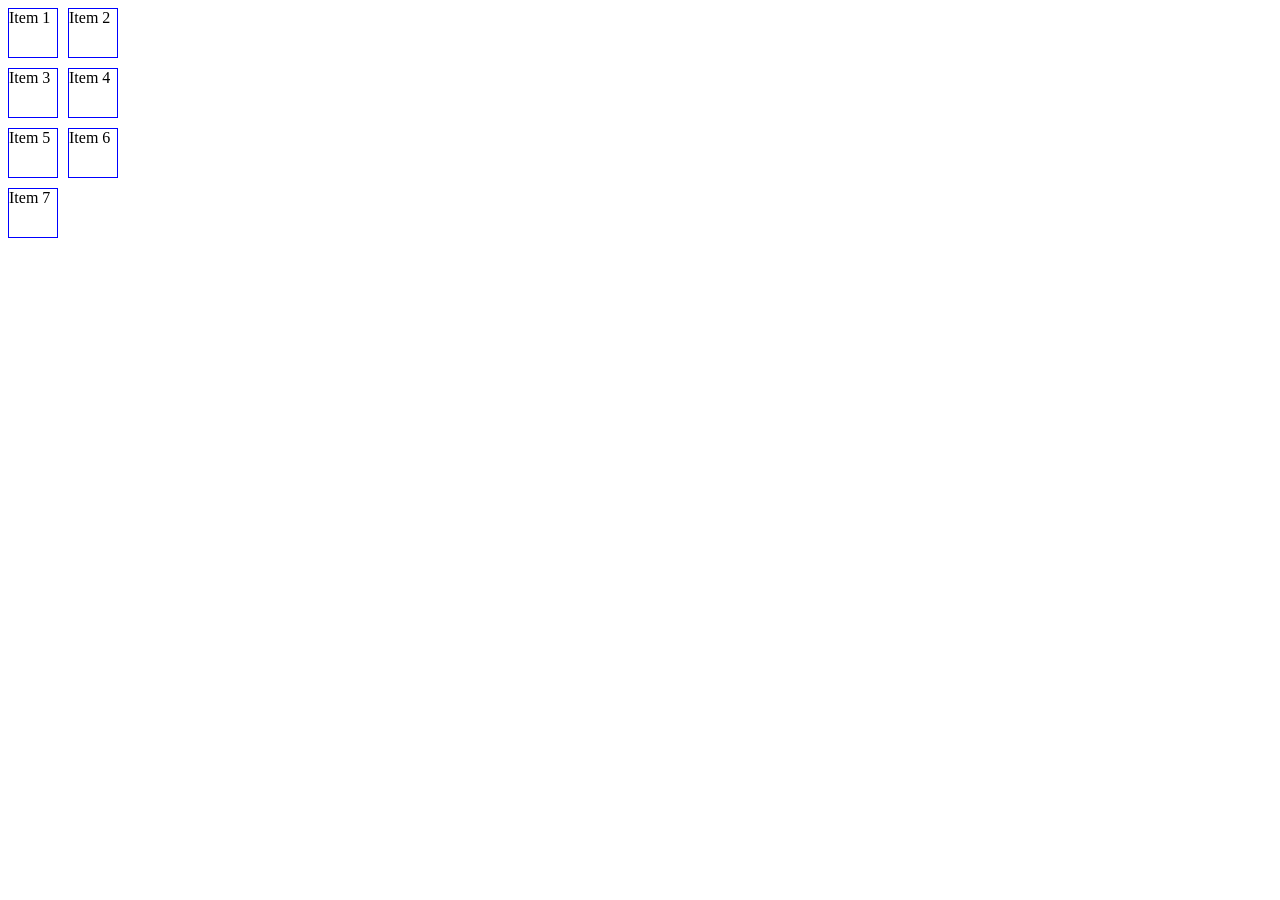
<file: intermediate-html-css/workbook-lessons/index.html>
<!DOCTYPE html>
<html lang="en">

<head>
    <meta charset="UTF-8">
    <meta name="viewport" content="width=device-width, initial-scale=1.0">
    <title>Intro to Grid</title>
    <link rel="stylesheet" href="styles.css">
</head>

<body>
    <div class="container">
        <div>Item 1</div>
        <div>Item 2</div>
        <div>Item 3</div>
        <div>Item 4</div>
        <div>Item 5</div>
        <div>Item 6</div>
        <div>Item 7</div>
    </div>
</body>

</html>
</file>
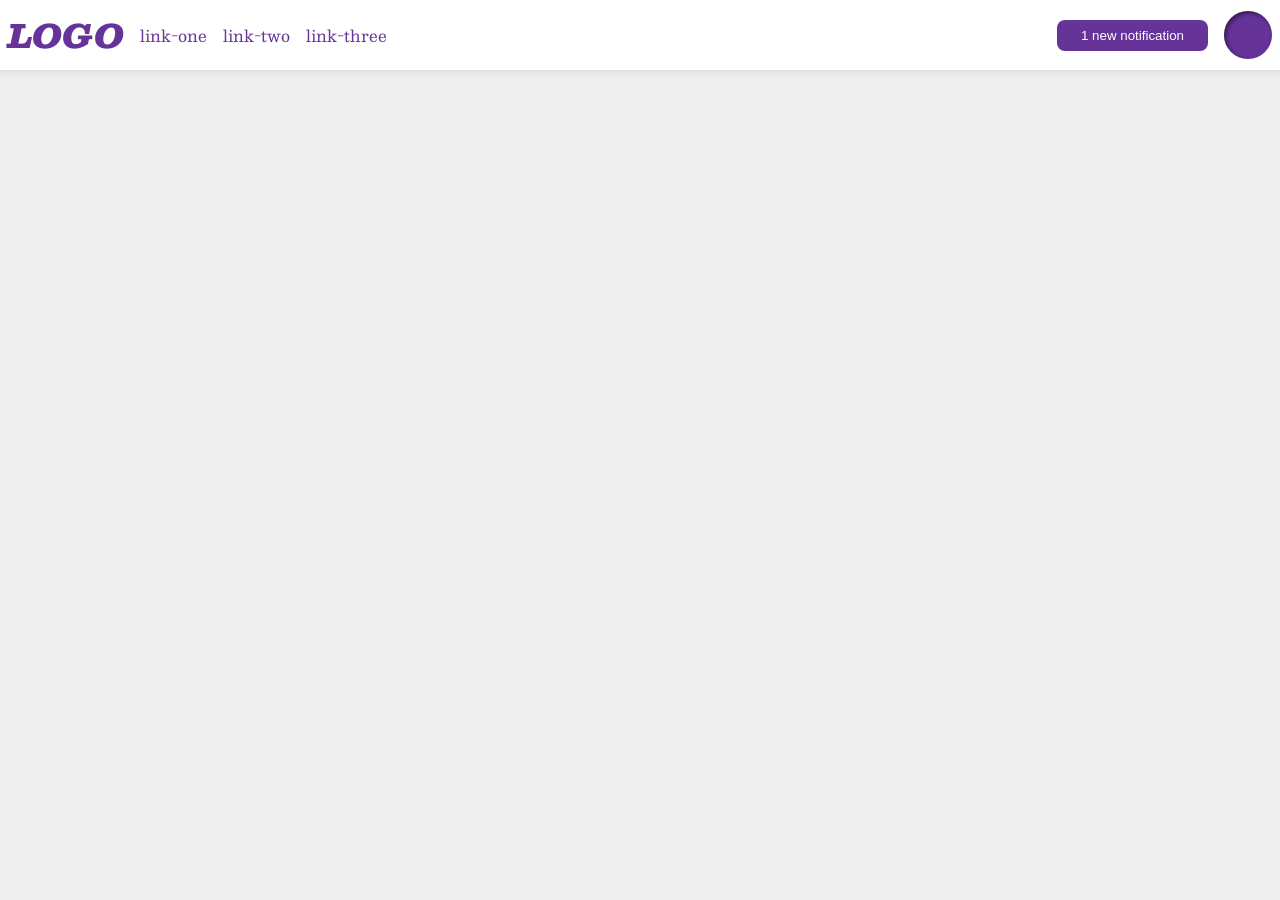
<file: foundations/flex/03-flex-header-2/index.html>
<!DOCTYPE html>
<html lang="en">

<head>
  <meta charset="UTF-8">
  <meta http-equiv="X-UA-Compatible" content="IE=edge">
  <meta name="viewport" content="width=device-width, initial-scale=1.0">
  <title>Flex Header 2</title>
  <link rel="stylesheet" href="style.css">
</head>

<body>
  <div class="header">
    <div class="left">
      <div class="logo">
        LOGO
      </div>
      <ul class="links">
        <li><a href="https://google.com">link-one</a></li>
        <li><a href="https://google.com">link-two</a></li>
        <li><a href="https://google.com">link-three</a></li>
      </ul>
    </div>
    <div class="right">
      <button class="notifications">
        1 new notification
      </button>
      <div class="profile-image"></div>
    </div>
  </div>
</body>

</html>
</file>
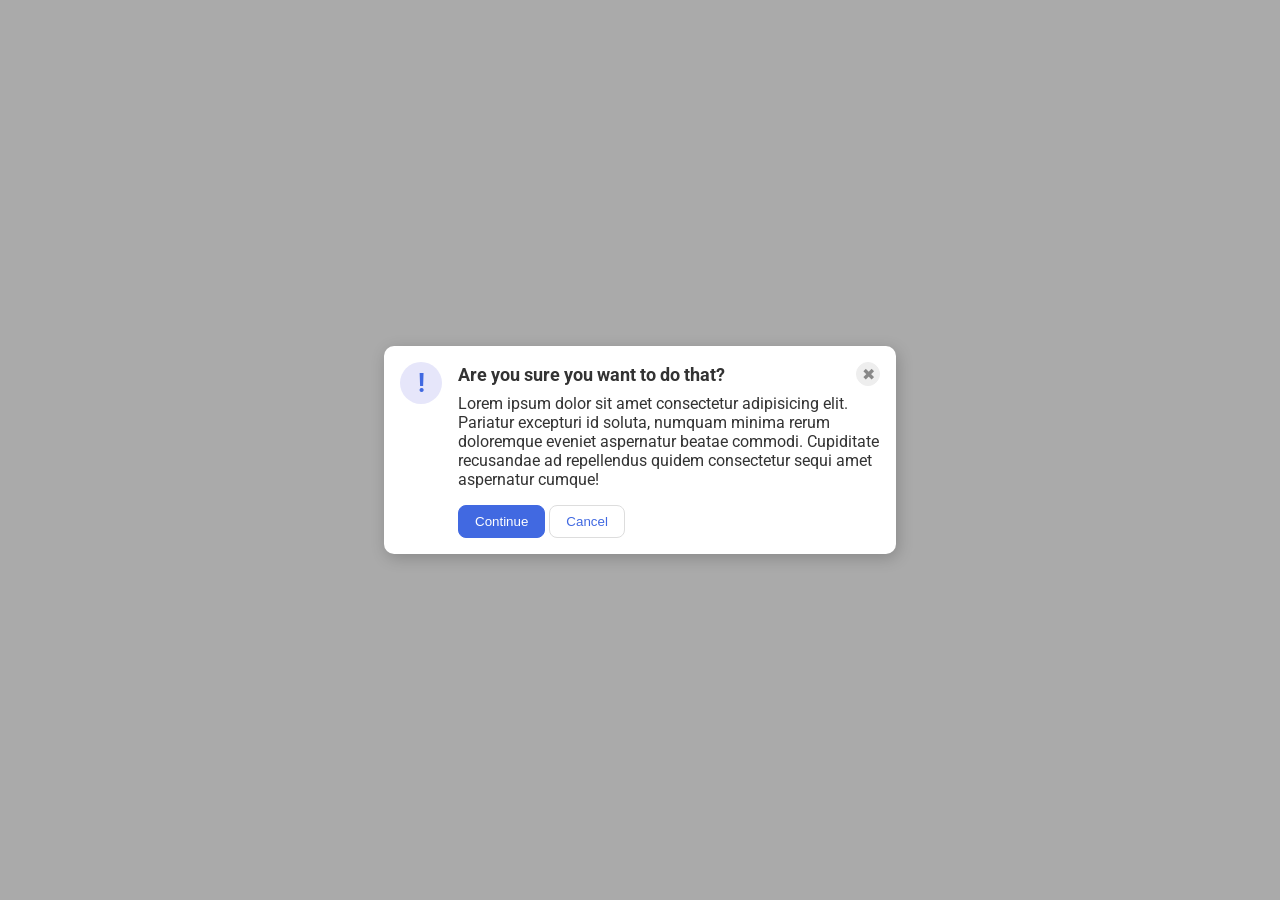
<file: foundations/flex/05-flex-modal/index.html>
<!DOCTYPE html>
<html lang="en">

<head>
  <meta charset="UTF-8">
  <meta http-equiv="X-UA-Compatible" content="IE=edge">
  <meta name="viewport" content="width=device-width, initial-scale=1.0">
  <link rel="stylesheet" href="style.css">
  <title>Modal</title>
</head>

<body>
  <div class="modal">
    <div class="icon">!</div>
    <div class="container">
      <div class="header">Are you sure you want to do that?
        <button class="close-button">✖</button>
      </div>
      <div class="text">Lorem ipsum dolor sit amet consectetur adipisicing elit. Pariatur excepturi id soluta, numquam
        minima rerum doloremque eveniet aspernatur beatae commodi. Cupiditate recusandae ad repellendus quidem
        consectetur
        sequi amet aspernatur cumque!</div>
      <button class="continue">Continue</button>
      <button class="cancel">Cancel</button>
    </div>
  </div>
</body>

</html>
</file>
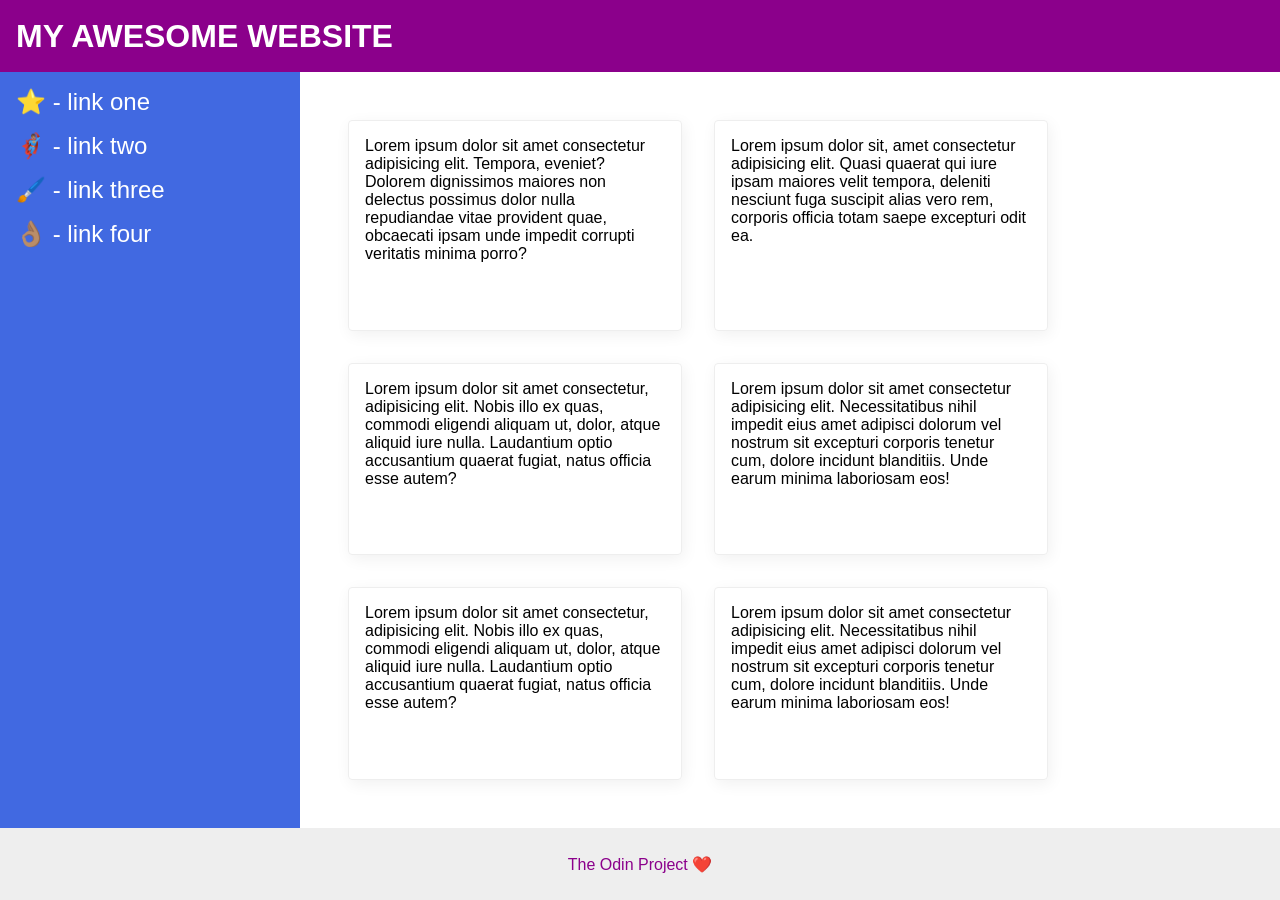
<file: foundations/flex/07-flex-layout-2 solution/index.html>
<!DOCTYPE html>
<html lang="en">
  <head>
    <meta charset="UTF-8">
    <meta http-equiv="X-UA-Compatible" content="IE=edge">
    <meta name="viewport" content="width=device-width, initial-scale=1.0">
    <title>The Holy Grail</title>
    <link rel="stylesheet" href="solution.css">
  </head>
  <body>
    <div class="header">
      MY AWESOME WEBSITE
    </div>
    <div class="body">
      <div class="sidebar">
        <ul>
          <li><a href="#">⭐ - link one</a></li>
          <li><a href="#">🦸🏽‍♂️ - link two</a></li>
          <li><a href="#">🖌️ - link three</a></li>
          <li><a href="#">👌🏽 - link four</a></li>
        </ul>
      </div>
      <div class="container">
        <div class="card">Lorem ipsum dolor sit amet consectetur adipisicing elit. Tempora, eveniet? Dolorem dignissimos maiores non delectus possimus dolor nulla repudiandae vitae provident quae, obcaecati ipsam unde impedit corrupti veritatis minima porro?</div>
        <div class="card">Lorem ipsum dolor sit, amet consectetur adipisicing elit. Quasi quaerat qui iure ipsam maiores velit tempora, deleniti nesciunt fuga suscipit alias vero rem, corporis officia totam saepe excepturi odit ea.</div>
        <div class="card">Lorem ipsum dolor sit amet consectetur, adipisicing elit. Nobis illo ex quas, commodi eligendi aliquam ut, dolor, atque aliquid iure nulla. Laudantium optio accusantium quaerat fugiat, natus officia esse autem?</div>
        <div class="card">Lorem ipsum dolor sit amet consectetur adipisicing elit. Necessitatibus nihil impedit eius amet adipisci dolorum vel nostrum sit excepturi corporis tenetur cum, dolore incidunt blanditiis. Unde earum minima laboriosam eos!</div>
        <div class="card">Lorem ipsum dolor sit amet consectetur, adipisicing elit. Nobis illo ex quas, commodi eligendi aliquam ut, dolor, atque aliquid iure nulla. Laudantium optio accusantium quaerat fugiat, natus officia esse autem?</div>
        <div class="card">Lorem ipsum dolor sit amet consectetur adipisicing elit. Necessitatibus nihil impedit eius amet adipisci dolorum vel nostrum sit excepturi corporis tenetur cum, dolore incidunt blanditiis. Unde earum minima laboriosam eos!</div>
      </div>
    </div>
    <div class="footer">
      The Odin Project ❤️
    </div>
  </body>
</html>
</file>
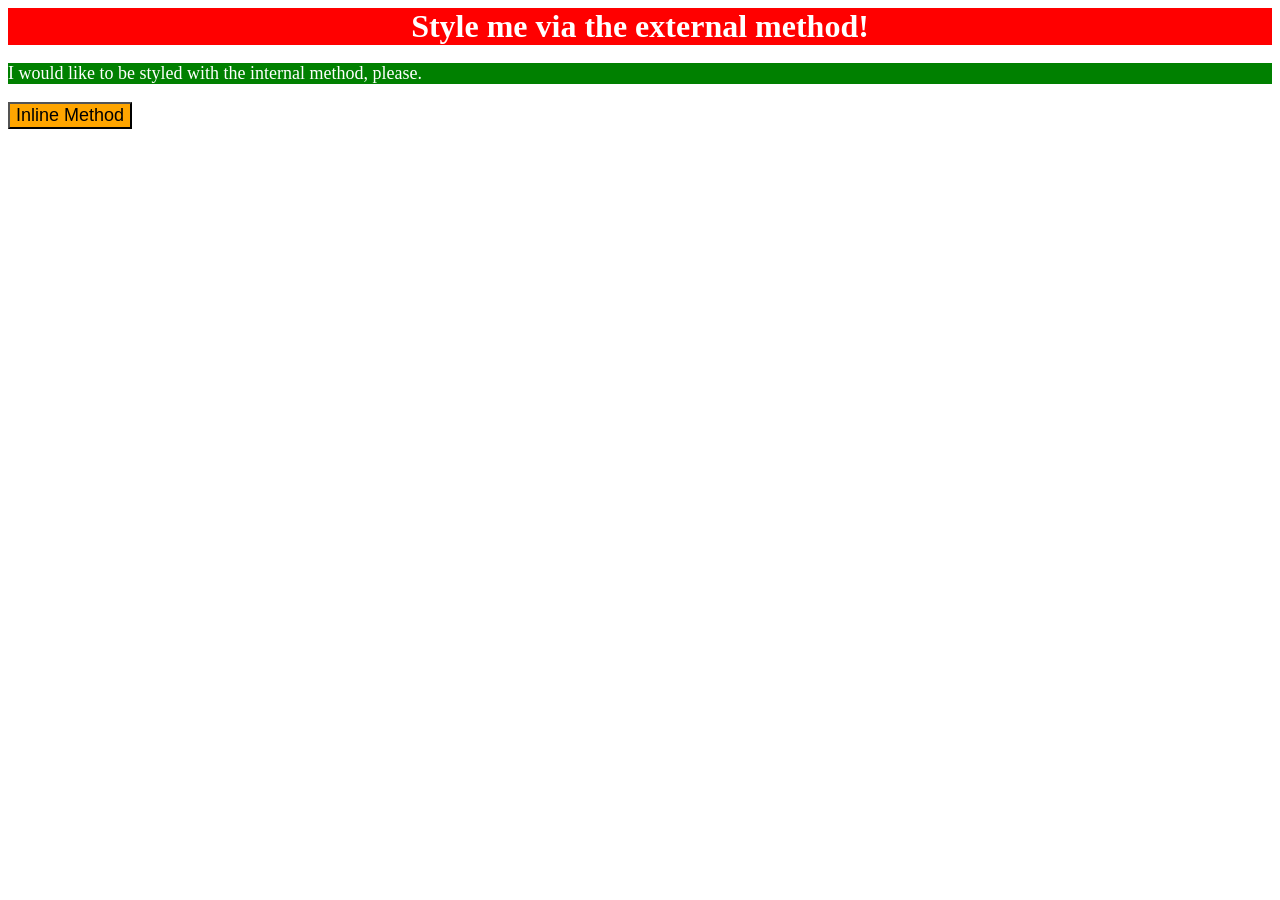
<file: foundations/intro-to-css/01-css-methods/index.html>
<!DOCTYPE html>
<html lang="en">

<head>
  <meta charset="UTF-8">
  <meta http-equiv="X-UA-Compatible" content="IE=edge">
  <meta name="viewport" content="width=device-width, initial-scale=1.0">
  <link rel="stylesheet" href="style.css">
  <style>
    p {
      color: white;
      background-color: green;
      font-size: 18px;
    }
  </style>
  <title>Methods for Adding CSS</title>
</head>

<body>
  <div>Style me via the external method!</div>
  <p>I would like to be styled with the internal method, please.</p>
  <button style="background-color: orange; font-size: 18px;"> Inline Method</button>
</body>

</html>
</file>
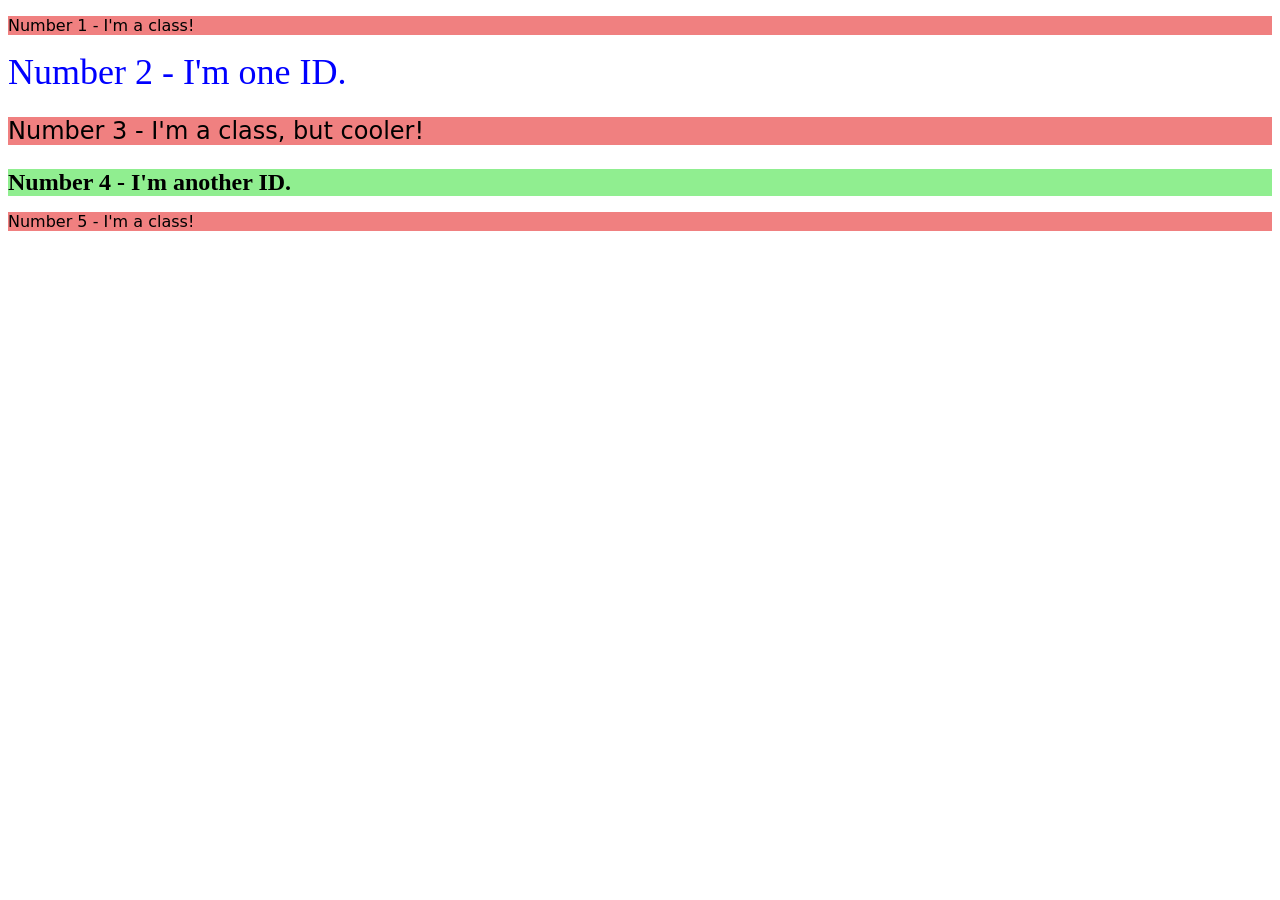
<file: foundations/intro-to-css/02-class-id-selectors/index.html>
<!DOCTYPE html>
<html lang="en">
  <head>
    <meta charset="UTF-8">
    <meta http-equiv="X-UA-Compatible" content="IE=edge">
    <meta name="viewport" content="width=device-width, initial-scale=1.0">
    <title>Class and ID Selectors</title>
    <link rel="stylesheet" href="style.css">
  </head>
  <body>
    <p class="oddElement">Number 1 - I'm a class!</p>
    <div id="secondElement">Number 2 - I'm one ID.</div>
    <p class="oddElement thirdElement">Number 3 - I'm a class, but cooler!</p>
    <div id="fourthElement">Number 4 - I'm another ID.</div>
    <p class="oddElement">Number 5 - I'm a class!</p>
  </body>
</html>
</file>
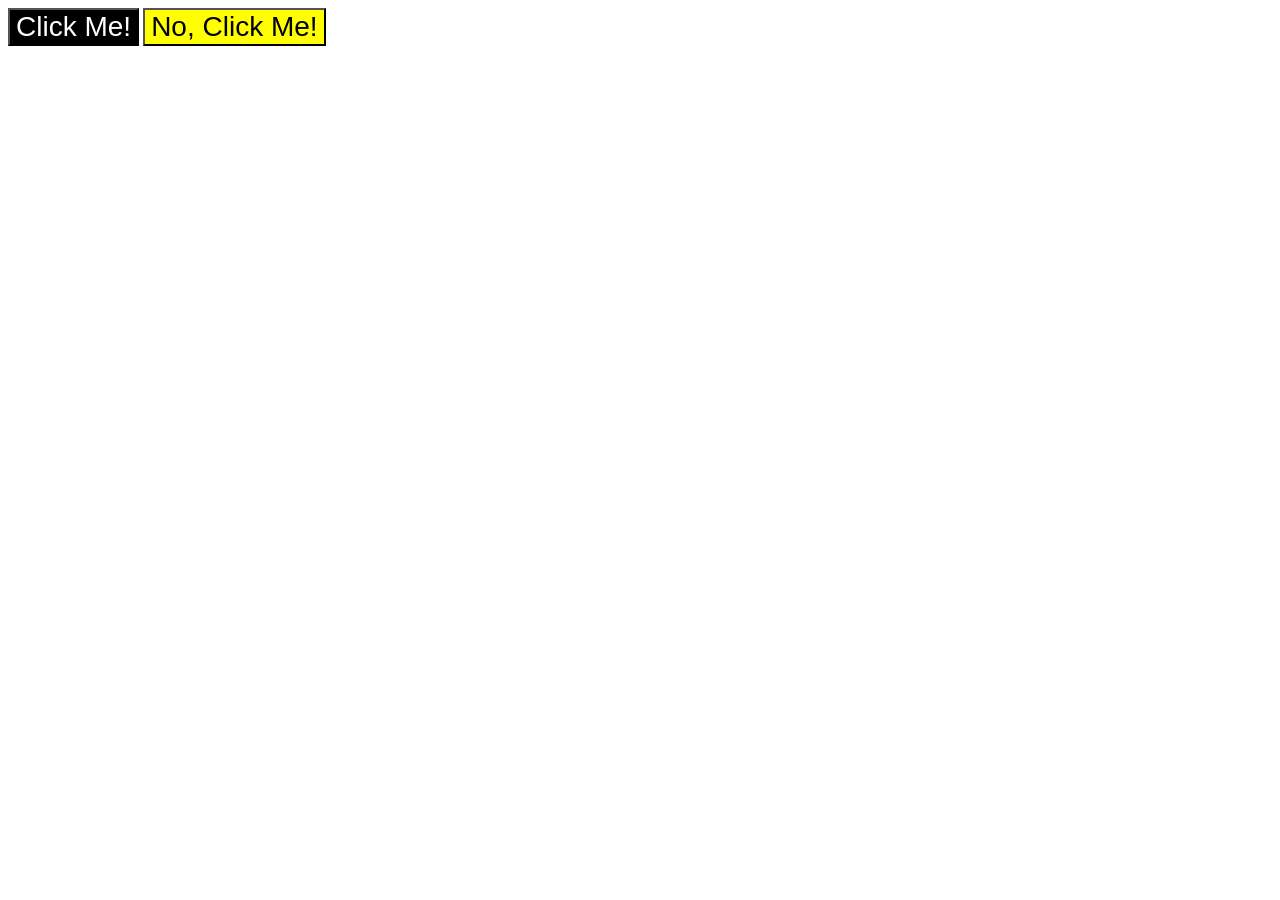
<file: foundations/intro-to-css/03-grouping-selectors/index.html>
<!DOCTYPE html>
<html lang="en">
  <head>
    <meta charset="UTF-8">
    <meta http-equiv="X-UA-Compatible" content="IE=edge">
    <meta name="viewport" content="width=device-width, initial-scale=1.0">
    <title>Grouping Selectors</title>
    <link rel="stylesheet" href="style.css">
  </head>
  <body>
    <button class="elementOne bothElements">Click Me!</button>
    <button class="elementTwo bothElements">No, Click Me!</button>
  </body>
</html>
</file>
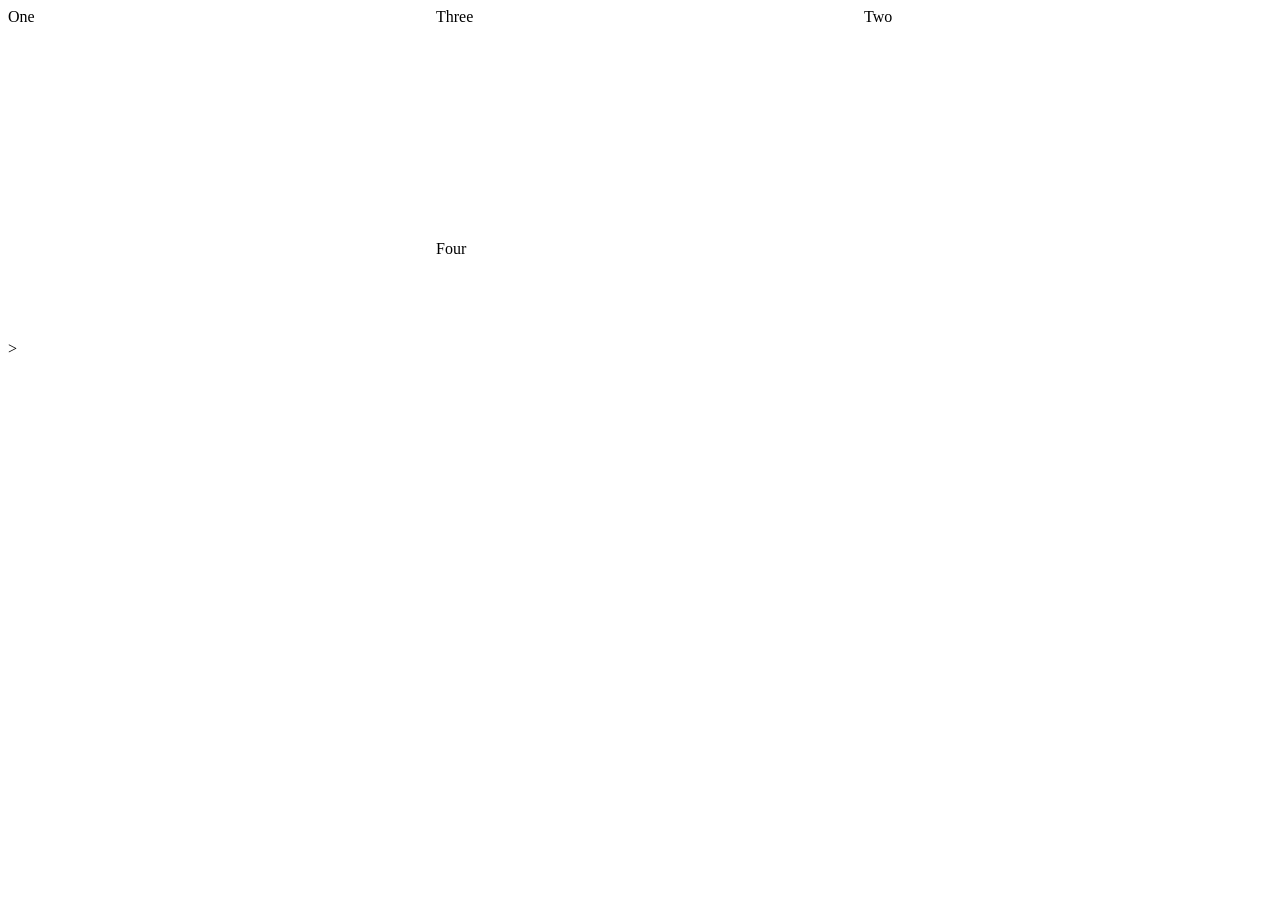
<file: intermediate-html-css/workbook-lessons/index-mdn.html>
<!DOCTYPE html>
<html lang="en">
<head>
    <meta charset="UTF-8">
    <meta name="viewport" content="width=device-width, initial-scale=1.0">
    <link rel="stylesheet" href="styles-mdn.css">
    <title>MDN Grid</title>
</head>
<body>
    <div class="wrapper">
        <div class="box1">One</div>
        <div class="box2">Two</div>
        <div class="box3">Three</div>
        <div class="box4">Four</div>
    </div>>
    
</body>
</html>
</file>
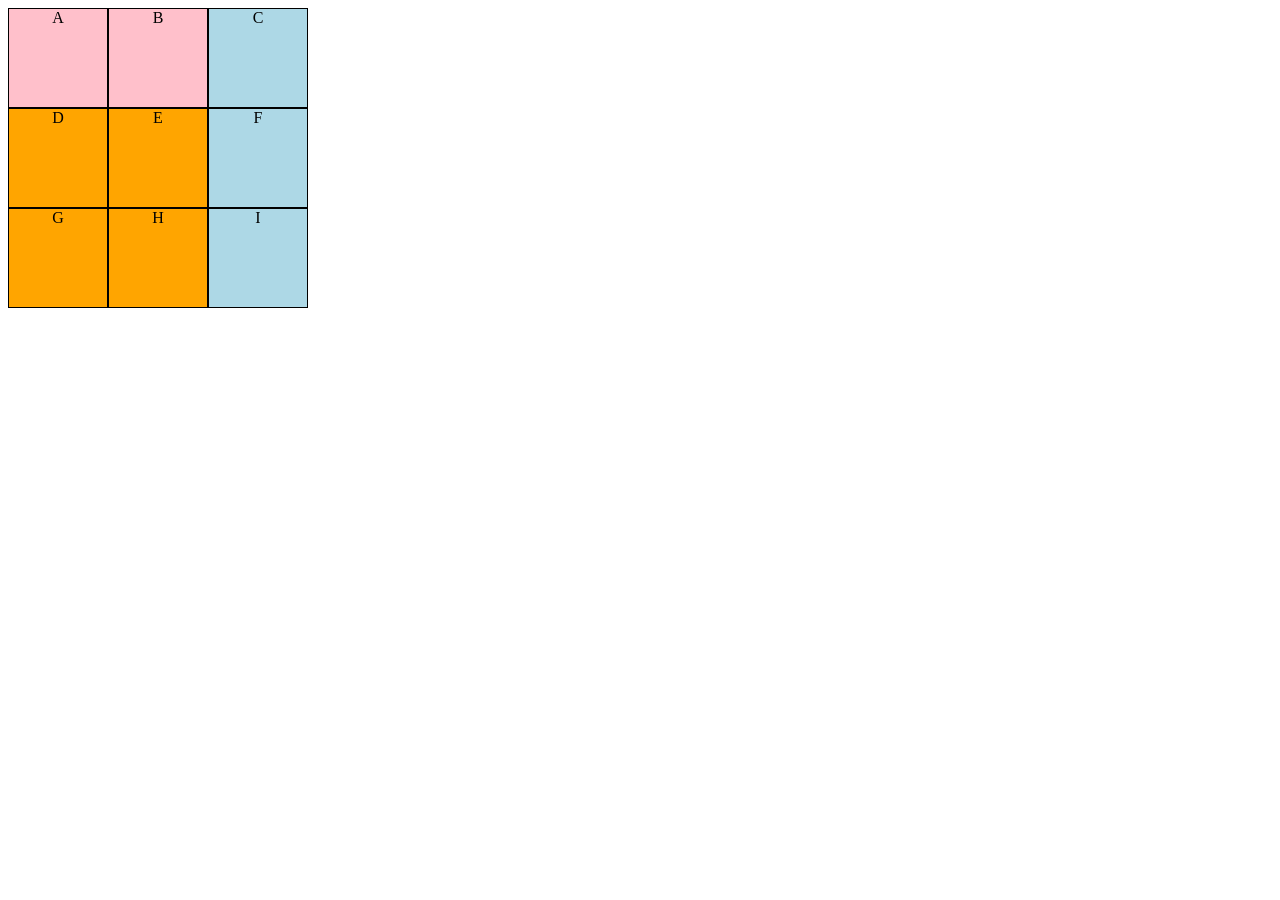
<file: intermediate-html-css/workbook-lessons/index2.html>
<!DOCTYPE html>
<html lang="en">

<head>
    <meta charset="UTF-8">
    <meta name="viewport" content="width=device-width, initial-scale=1.0">
    <title>Intro to Grid</title>
    <link rel="stylesheet" href="styles2.css">
</head>

<body>
    <div class="container">
        <div class="item first-row">A</div>
        <div class="item first-row">B</div>
        <div class="item first-row last-column">C</div>
        <div class="item">D</div>
        <div class="item">E</div>
        <div class="item last-column">F</div>
        <div class="item">G</div>
        <div class="item">H</div>
        <div class="item last-column">I</div>
    </div>
</body>

</html>
</file>
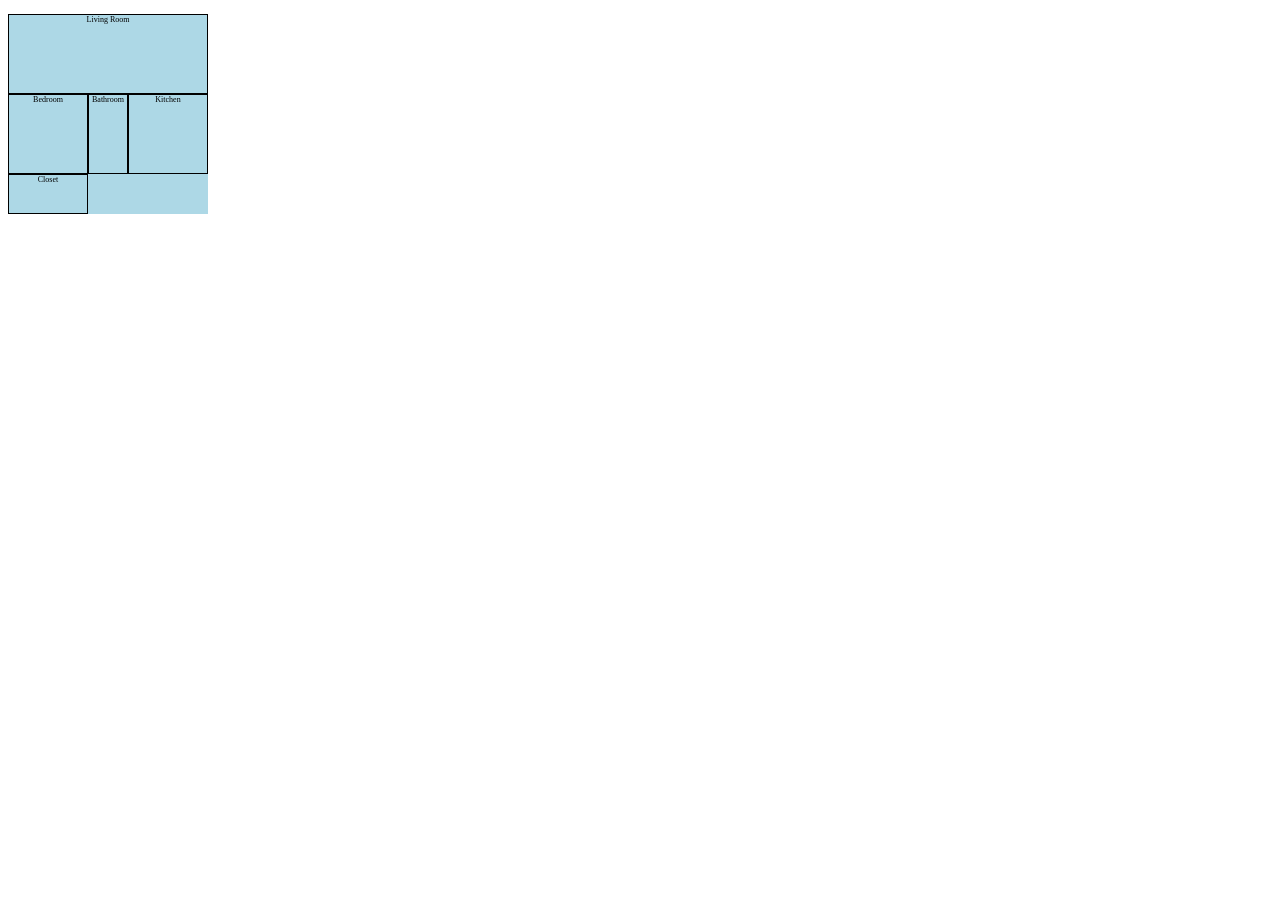
<file: intermediate-html-css/workbook-lessons/index3.html>
<!DOCTYPE html>
<html lang="en">

<head>
    <meta charset="UTF-8">
    <meta name="viewport" content="width=device-width, initial-scale=1.0">
    <title>Grid Positioning</title>
    <link rel="stylesheet" href="styles3.css">
</head>

<body>
    <div class="container">
        <div class="room" id="living-room">Living Room</div>
        <div class="room" id="kitchen">Kitchen</div>
        <div class="room" id="bedroom">Bedroom</div>
        <div class="room" id="bathroom">Bathroom</div>
        <div class="room" id="closet">Closet</div>
    </div>
</body>

</html>
</file>
<file: intermediate-html-css/workbook-lessons/styles.css>
.container {
    display: grid;
    grid-template: 50px 50px / 50px 50px;
    grid-auto-rows: 50px;
    column-gap: 10px;
    row-gap: 10px;
}

.container > div {
    border: 1px solid blue;
}
</file>
<file: foundations/flex/03-flex-header-2/style.css>
/* this is some magical font-importing.  
you'll learn about it later. */
@import url('https://fonts.googleapis.com/css2?family=Besley:ital,wght@0,400;1,900&display=swap');

body {
  margin: 0;
  background: #eee;
  font-family: Besley, serif;
}

.header {
  background: white;
  border-bottom: 1px solid #ddd;
  box-shadow: 0 0 8px rgba(0, 0, 0, .1);
  display: flex;
  justify-content: space-between;
  padding: 8px;
}

.profile-image {
  background: rebeccapurple;
  box-shadow: inset 2px 2px 4px rgba(0, 0, 0, .5);
  border-radius: 50%;
  width: 48px;
  height: 48px;
}

.logo {
  color: rebeccapurple;
  font-size: 32px;
  font-weight: 900;
  font-style: italic;
}

button {
  border: none;
  border-radius: 8px;
  background: rebeccapurple;
  color: white;
  padding: 8px 24px;
}

a {
  /* this removes the line under our links */
  text-decoration: none;
  color: rebeccapurple;

}

ul {
  list-style-type: none;
  display: flex;
  margin: 0;
  padding: 0;
  gap: 16px;
}

.right, .left {
  display: flex;
  align-items: center;
  gap: 16px;
}
</file>
<file: foundations/flex/05-flex-modal/style.css>
@import url('https://fonts.googleapis.com/css2?family=Roboto:wght@400;700&display=swap');

html,
body {
  height: 100%;
}

body {
  font-family: Roboto, sans-serif;
  margin: 0;
  background: #aaa;
  color: #333;
  /* I'll give you this one for free lol */
  display: flex;
  align-items: center;
  justify-content: center;
}

.modal {
  background: white;
  width: 480px;
  border-radius: 10px;
  box-shadow: 2px 4px 16px rgba(0, 0, 0, .2);
  display: flex;
  gap: 16px;
  padding: 16px;

}

.icon {
  color: royalblue;
  font-size: 26px;
  font-weight: 700;
  background: lavender;
  width: 42px;
  height: 42px;
  border-radius: 50%;
  display: flex;
  align-items: center;
  justify-content: center;
  flex-shrink: 0;
}

.close-button {
  background: #eee;
  border-radius: 50%;
  color: #888;
  font-weight: 400;
  font-size: 16px;
  height: 24px;
  width: 24px;
  display: flex;
  align-items: center;
  justify-content: center;
  border: 1px solid #eee;
  padding: 0;
}

.header {
  display: flex;
  align-items: center;
  justify-content: space-between;
  font-size: 18px;
  font-weight: 700;
  margin-bottom: 8px;
}

.text {
  margin-bottom: 16px;
}

button {
  cursor: pointer;
  padding: 8px 16px;
  border-radius: 8px;
}

button.continue {
  background: royalblue;
  border: 1px solid royalblue;
  color: white;
}

button.cancel {
  background: white;
  border: 1px solid #ddd;
  color: royalblue;
}
</file>
<file: foundations/flex/07-flex-layout-2 solution/solution.css>
body {
  font-family: -apple-system, BlinkMacSystemFont, 'Segoe UI', Roboto, Oxygen, Ubuntu, Cantarell, 'Open Sans', 'Helvetica Neue', sans-serif;
  margin: 0;
  min-height: 100vh;
}

.header {
  height: 72px;
  background: darkmagenta;
  color: white;
}

.footer {
  height: 72px;
  background: #eee;
  color: darkmagenta;
}

.sidebar {
  width: 300px;
  background: royalblue;
  box-sizing: border-box;
}

.card {
  border: 1px solid #eee;
  box-shadow: 2px 4px 16px rgba(0,0,0,.06);
  border-radius: 4px;
}

/* SOLUTION */

body {
  display: flex;
  flex-direction: column;
}

.header {
  display: flex;
  align-items: center;
  padding: 0 16px;
  font-size: 32px;
  font-weight: 900;
}

.body {
  flex: 1;
  display: flex;
}

.sidebar {
  flex-shrink: 0;
  padding: 16px;
}

ul {
  list-style-type: none;
  margin: 0;
  padding: 0;
}

li {
  margin-bottom: 16px;
}

a {
  color: white;
  text-decoration: none;
  font-size: 24px;
}

.container {
  padding: 48px;
  display: flex;
  flex-wrap: wrap;
  gap: 32px;
}

.card {
  padding: 16px;
  width: 300px;
}

.footer {
  display: flex;
  align-items: center;
  justify-content: center;
}
</file>
<file: foundations/intro-to-css/01-css-methods/style.css>
/* style.css */
div {
    background-color: red;
    color: white;
    text-align: center;
    font-size: 32px;
    font-weight: bold;
}
</file>
<file: foundations/intro-to-css/02-class-id-selectors/style.css>
/* Add CSS Styling */
/* Class Selector */

/* 
* **All odd numbered elements**: a light red/pink background, a
nd a list of fonts containing `Verdana` and `DejaVu Sans` 
with `sans-serif` as a fallback
* **The second element**: blue text and a font size of 36px
* **
* **The fourth element**: a light green background, a font size of 24px, and bold
*/

/* 1, 3, 5 are class selectors */
.oddElement {
    background-color: rgb(240, 128, 128);
    font-family: Verdana, DejaVu Sans, sans-serif;
}

/* in addition to the styles for all odd numbered elements, add a font size of 24px */
.thirdElement {
    font-size: 24px;
}

/* ID Selectors
/* blue text and a font size of 36px */
#secondElement {
    color: rgb(0, 0, 255);
    font-size: 36px;
}

/* a light green background, a font size of 24px, and bold  */
#fourthElement {
    background-color: lightgreen;
    font-size: 24px;
    font-weight: bold;
}
</file>
<file: foundations/intro-to-css/03-grouping-selectors/style.css>
/* Add CSS Styling */

/* The first element**: a black background and white text */
.elementOne {
background-color: black;
color: white;
}

/* The second element**: a yellow background */
.elementTwo {
background-color: yellow;
}

/* Both elements**: a font size of 28px and a list of fonts containing `Helvetica` 
and `Times New Roman`, with `sans-serif` as a fallback */
.bothElements {
    font-size: 28px;
    font-family: Helvetica, 'Times New Roman', sans-serif;
}
</file>
<file: intermediate-html-css/workbook-lessons/styles-mdn.css>
/*.wrapper {
    display: grid;
    grid-template-columns: repeat(3, 1fr);
    grid-template-rows: repeat(3, 100px);
}
    */

/*
.box1 {
    grid-column-start: 1;
    grid-column-end: 2;
    grid-row-start: 1;
    grid-row-end: 4;
}

.box2 {
    grid-column-start: 3;
    grid-column-end: 4;
    grid-row-start: 1;
    grid-row-end: 3;
}

.box3 {
    grid-column-start: 2;
    grid-column-end: 3;
    grid-row-start: 1;
    grid-row-end: 2;
}

.box4 {
    grid-column-start: 2;
    grid-column-end: 4;
    grid-row-start: 3;
    grid-row-end: 4;
}
*/

/*
.box1 {
  grid-column: 1 / 2;
  grid-row: 1 / 4;
}
.box2 {
  grid-column: 3 / 4;
  grid-row: 1 / 3;
}
.box3 {
  grid-column: 2 / 3;
  grid-row: 1 / 2;
}
.box4 {
  grid-column: 2 / 4;
  grid-row: 3 / 4;
}
*/

/* .box1 {
  grid-column-start: 1;
  grid-row-start: 1;
  grid-row-end: 4;
}
.box2 {
  grid-column-start: 3;
  grid-row-start: 1;
  grid-row-end: 3;
}
.box3 {
  grid-column-start: 2;
  grid-row-start: 1;
}
.box4 {
  grid-column-start: 2;
  grid-column-end: 4;
  grid-row-start: 3;
}*/

/*
.box1 {
  grid-column: 1;
  grid-row: 1 / 4;
}
.box2 {
  grid-column: 3;
  grid-row: 1 / 3;
}
.box3 {
  grid-column: 2;
  grid-row: 1;
}
.box4 {
  grid-column: 2 / 4;
  grid-row: 3;
}
  */

/* 
.box1 {
  grid-area: 1 / 1 / 4 / 2;
}
.box2 {
  grid-area: 1 / 3 / 3 / 4;
}
.box3 {
  grid-area: 1 / 2 / 2 / 3;
}
.box4 {
  grid-area: 3 / 2 / 4 / 4;
}
*/

/*
.box1 {
  grid-column-start: -1;
  grid-column-end: -2;
  grid-row-start: -1;
  grid-row-end: -4;
}
.box2 {
  grid-column-start: -3;
  grid-column-end: -4;
  grid-row-start: -1;
  grid-row-end: -3;
}
.box3 {
  grid-column-start: -2;
  grid-column-end: -3;
  grid-row-start: -1;
  grid-row-end: -2;
}
.box4 {
  grid-column-start: -2;
  grid-column-end: -4;
  grid-row-start: -3;
  grid-row-end: -4;
}
*/

/*
.box1 {
  grid-column: 1;
  grid-row: 1 / 4;
}
.box2 {
  grid-column: 3;
  grid-row: 1 / 3;
}
.box3 {
  grid-column: 2;
  grid-row: 1;
}
.box4 {
  grid-column: 2 / 4;
  grid-row: 3;
}
  */

  /*
.box1 {
    grid-column: 1;
    grid-row: 1 / span 3;
}
*/

.box2 {
    grid-column: 3;
    grid-row: 1 / span 2;
}

.box3 {
    grid-column: 2;
    grid-row: 1;
}

.box4 {
    grid-column: 2 / span 2;
    grid-row: 3;
}

/*
.wrapper {
  display: grid;
  grid-template-columns: repeat(3, 1fr);
  grid-template-rows: repeat(3, 100px);
  column-gap: 20px;
  row-gap: 1em;
}
*/

.wrapper {
    display: grid;
    grid-template-columns: repeat(3, 1fr);
    grid-template-rows: repeat(3, 100px);
    gap: 1em 20px;
}

/*
.box1 {
    grid-column-start: 1;
    grid-row-start: 1;
    grid-row-end: span 3;
}
*/

.box1 {
    grid-column-start: 1;
    grid-row-start: span 3;
    grid-row-end: 4;
}
</file>
<file: intermediate-html-css/workbook-lessons/styles2.css>
.container {
    display: grid;
    grid-template-rows: 100px 100px 100px;
    grid-template-columns: 100px 100px 100px;
}

.item {
    background-color: orange;
    border: 1px solid black;
    text-align: center;
}

.first-row {
    background-color: pink;
}

.last-column {
    background-color: lightblue;
}
</file>
<file: intermediate-html-css/workbook-lessons/styles3.css>
.container {
    display: inline-grid;
    grid-template: 40px 40px 40px 40px 40px / 40px 40px 40px 40px 40px;
    background-color: lightblue;
    grid-template-areas:
        "living-room living-room living-room living-room living-room"
        "living-room living-room living-room living-room living-room"
        "bedroom bedroom bathroom kitchen kitchen"
        "bedroom bedroom bathroom kitchen kitchen"
        "closet closet . . ."
}


.room {
    border: 1px solid;
    font-size: 50%;
    text-align: center;
}

#living-room {
    /*    grid-column-start: 1;
    grid-column-end: 6;
    grid-row-start: 1;
    grid-row-end: 3; */
    /* grid-area: 1 / 1 / 3 / 6; */
    grid-area: living-room;
}

#kitchen {
    /* grid-column: 4 / 6;
    grid-row: 3 / 6; */
    grid-area: kitchen;
}

#bedroom {
    /* grid-column-start: 1;
    grid-column-end: 3;
    grid-row-start: 3;
    grid-row-end: 5; */
    grid-area: bedroom;
}

#bathroom {
    /* grid-column-start: 3;
    grid-column-end: 4;
    grid-row-start: 3;
    grid-row-end: 6; */
    grid-area: bathroom;
}

#closet {
    /* grid-column-start: 1;
  grid-column-end: 3;
  grid-row-start: 5;
  grid-row-end: 6; */
    grid-area: closet;
}
</file>
